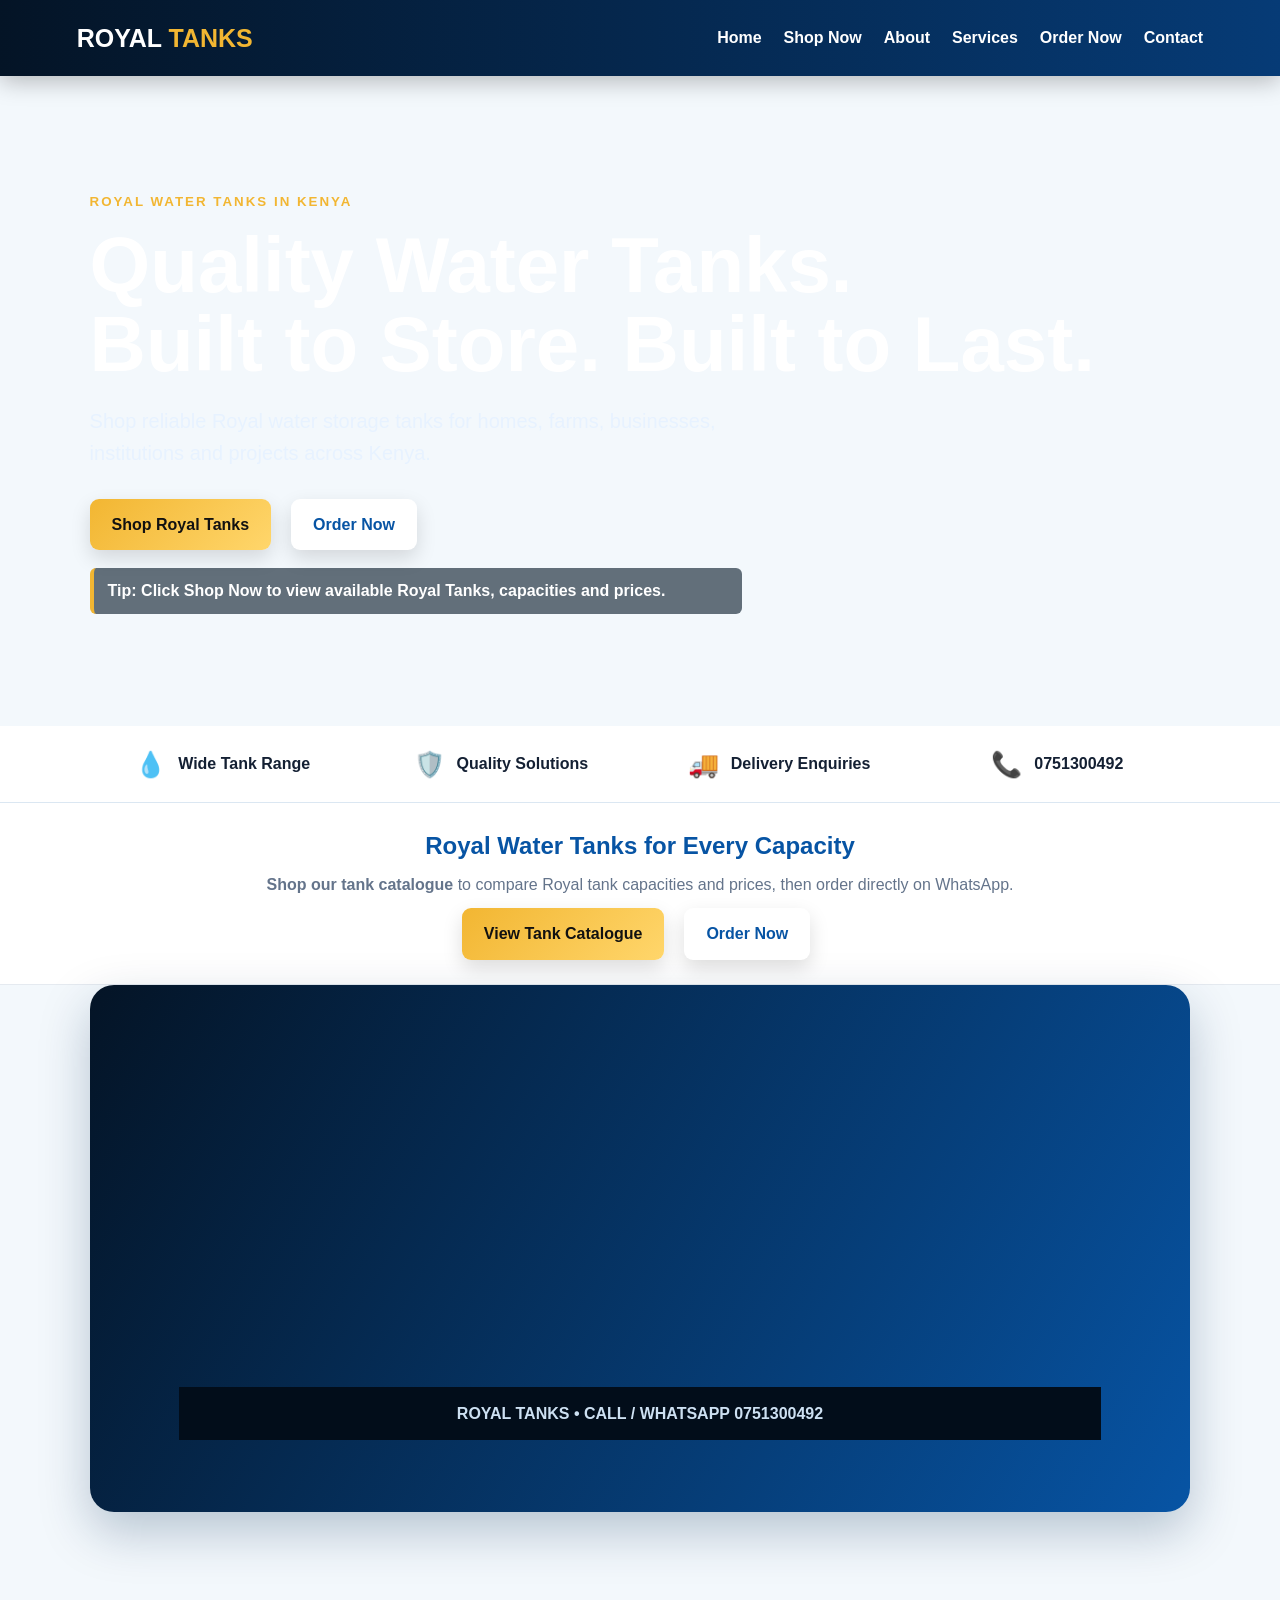
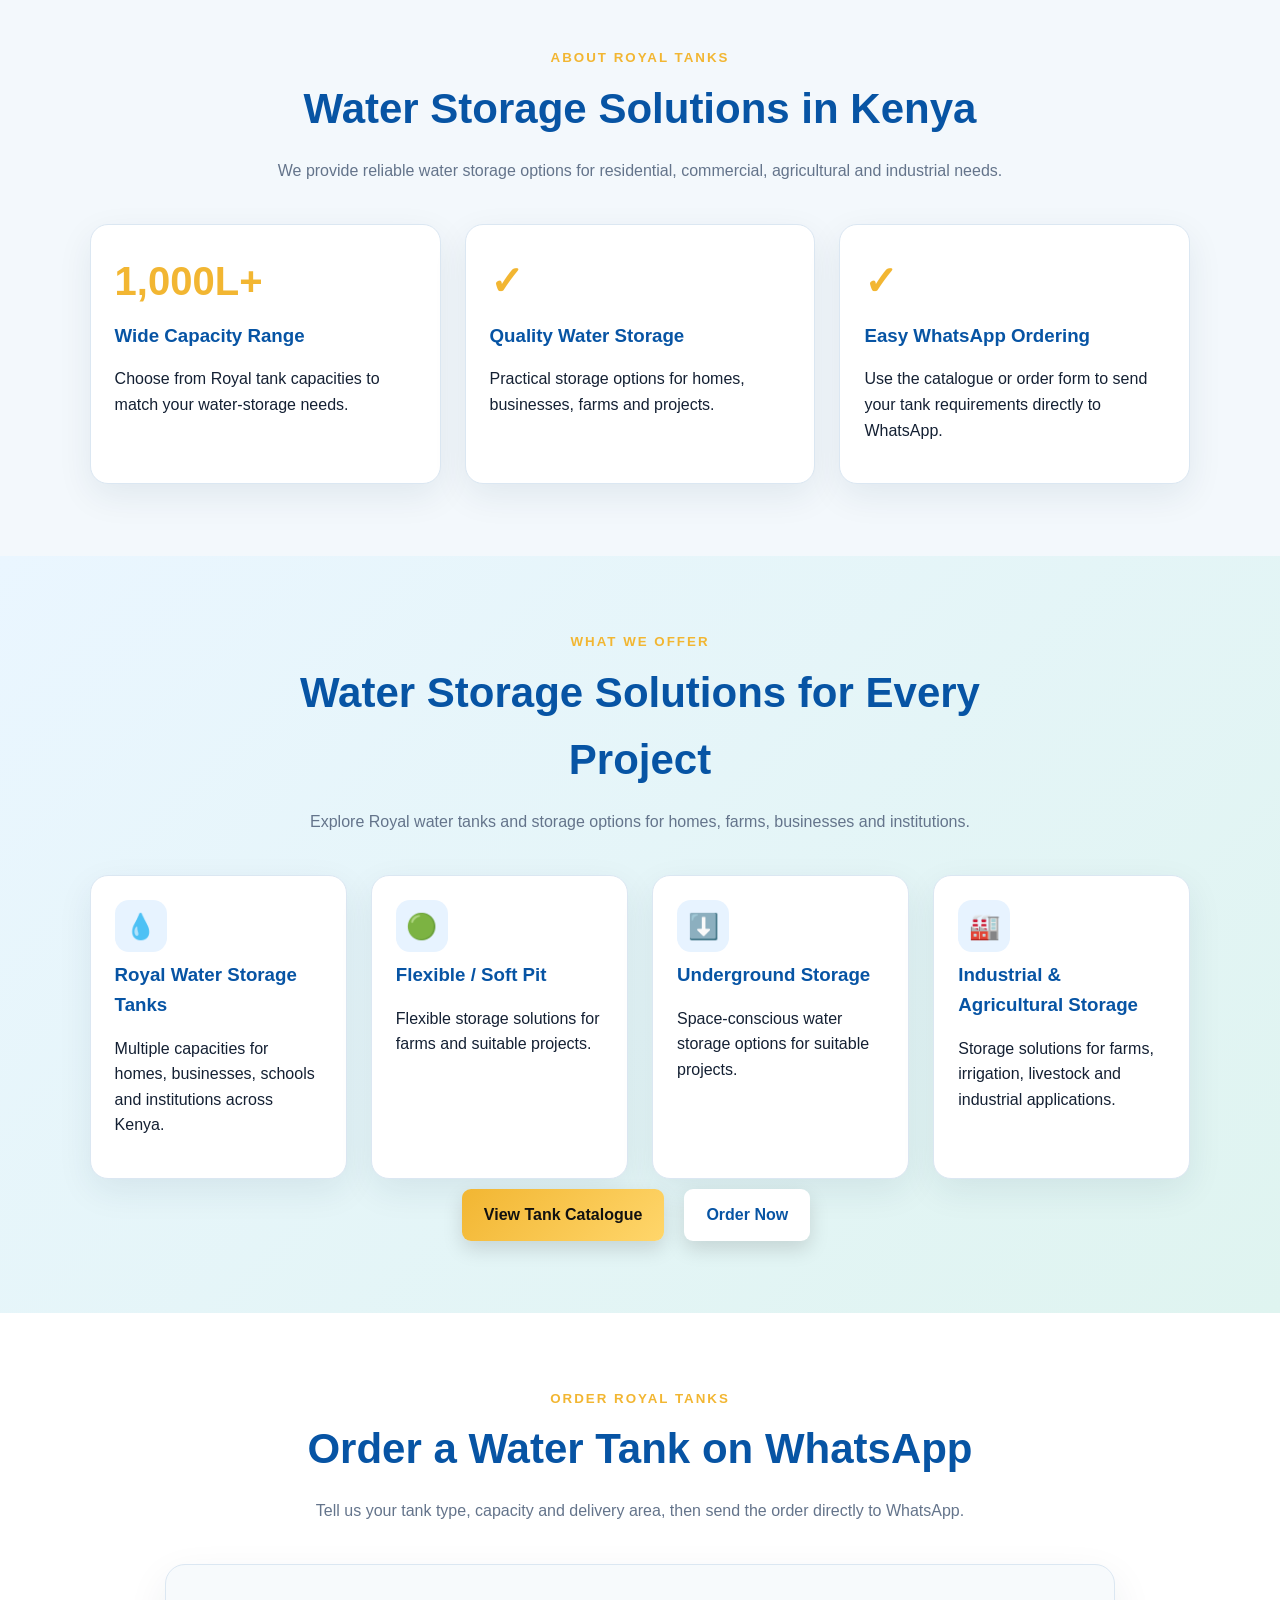
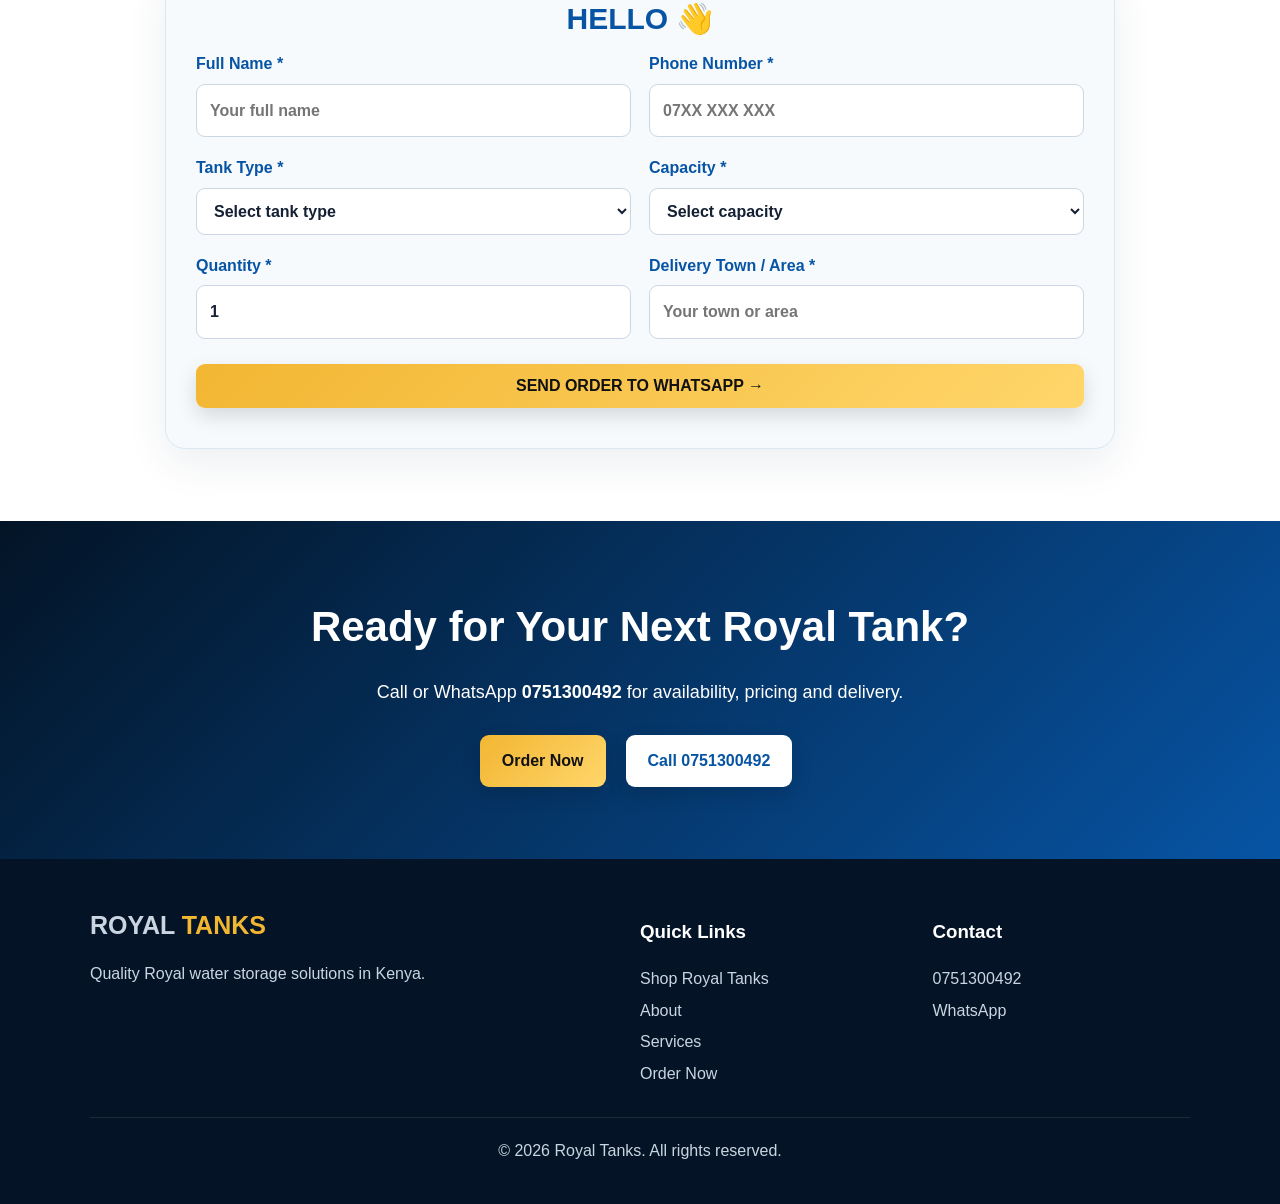
<file: index.html>
<!doctype html><html lang="en"><head><meta charset="utf-8"><meta name="viewport" content="width=device-width,initial-scale=1"><title>Royal Water Tanks Kenya | Quality Water Storage Solutions</title><meta name="description" content="Shop Royal water tanks in Kenya, including 1,000L to 24,000L capacities. Reliable water storage solutions for homes, farms, businesses, institutions and projects."><meta name="robots" content="index,follow,max-image-preview:large"><link rel="canonical" href="https://royaltanks.co.ke/"><meta property="og:type" content="website"><meta property="og:title" content="Royal Water Tanks Kenya | Quality Water Storage Solutions"><meta property="og:description" content="Shop Royal water tanks in Kenya from 1,000L to 24,000L. Explore capacities, prices and WhatsApp ordering."><meta property="og:url" content="https://royaltanks.co.ke/"><meta property="og:site_name" content="Royal Tanks"><meta name="twitter:card" content="summary"><link rel="stylesheet" href="style.css"><script type="application/ld+json">{"@context":"https://schema.org","@type":"WebSite","name":"Royal Tanks","url":"https://royaltanks.co.ke/","description":"Royal water tanks and water storage solutions in Kenya."}</script><script type="application/ld+json">{"@context":"https://schema.org","@type":"Organization","name":"Royal Tanks","url":"https://royaltanks.co.ke/","telephone":"0751300492","sameAs":[]}</script><style>.hero-actions{display:flex;gap:12px;flex-wrap:wrap;position:relative;z-index:20}.hero-actions a{display:inline-flex!important;align-items:center;justify-content:center;position:relative;z-index:21;pointer-events:auto!important;touch-action:manipulation;cursor:pointer}.middle-actions{display:flex;justify-content:center;gap:12px;flex-wrap:wrap;position:relative;z-index:20}.middle-actions a{position:relative;z-index:21;pointer-events:auto!important;touch-action:manipulation;cursor:pointer}@media(max-width:600px){.hero-actions a,.middle-actions a{min-height:46px;padding:12px 20px;line-height:1}.chat-widget{z-index:1000}.hero-actions{gap:10px}.middle-actions{gap:10px}}</style><script async src="https://www.googletagmanager.com/gtag/js?id=AW-18352471049"></script><script>window.dataLayer = window.dataLayer || [];function gtag(){dataLayer.push(arguments);}gtag('js', new Date());gtag('config', 'AW-18352471049');</script></head><body><header><a class="logo" href="index.html">ROYAL <span>TANKS</span></a><nav><a href="index.html">Home</a><a href="catalogue.html">Shop Now</a><a href="#about">About</a><a href="#services">Services</a><a href="#order">Order Now</a><a href="#contact">Contact</a></nav></header><section class="hero"><div><small>ROYAL WATER TANKS IN KENYA</small><h1>Quality Water Tanks.<br>Built to Store. Built to Last.</h1><p>Shop reliable Royal water storage tanks for homes, farms, businesses, institutions and projects across Kenya.</p><div class="hero-actions"><a class="btn" href="catalogue.html">Shop Royal Tanks</a><a class="btn white" href="#order">Order Now</a></div></div></section><div class="feature-strip"><div class="grid"><div class="feature"><span>💧</span>Wide Tank Range</div><div class="feature"><span>🛡️</span>Quality Solutions</div><div class="feature"><span>🚚</span>Delivery Enquiries</div><div class="feature"><span>📞</span>0751300492</div></div></div><section class="shop-guide"><h2>Royal Water Tanks for Every Capacity</h2><p><strong>Shop our tank catalogue</strong> to compare Royal tank capacities and prices, then order directly on WhatsApp.</p><div class="middle-actions"><a class="btn" href="catalogue.html">View Tank Catalogue</a><a class="btn white" href="#order">Order Now</a></div></section><section class="promo"><div class="promo-screen"><div class="promo-slide"><span class="promo-badge">ROYAL TANKS KENYA</span><h2>Need Reliable Water Storage?</h2><p>We've got the right solution for your home, farm, business or project.</p><a class="btn" href="catalogue.html">SHOP NOW</a></div><div class="promo-slide"><span class="promo-badge">ROYAL TANKS</span><h2>Big or Small.<br>We've Got You Covered.</h2><p>Choose the Royal Tank capacity that matches your water-storage needs.</p></div><div class="promo-slide"><span class="promo-badge">ROYAL TANKS</span><h2>Quality Storage Solutions.</h2><p>Talk to Royal Tanks for your water-storage requirements.</p><a class="btn" href="#order">GET A QUOTE</a></div></div><div class="promo-foot">ROYAL TANKS • CALL / WHATSAPP 0751300492</div></section><section id="about"><div class="heading"><small>ABOUT ROYAL TANKS</small><h2>Water Storage Solutions in Kenya</h2><p>We provide reliable water storage options for residential, commercial, agricultural and industrial needs.</p></div><div class="grid"><article><b>1,000L+</b><h3>Wide Capacity Range</h3><p>Choose from Royal tank capacities to match your water-storage needs.</p></article><article><b>✓</b><h3>Quality Water Storage</h3><p>Practical storage options for homes, businesses, farms and projects.</p></article><article><b>✓</b><h3>Easy WhatsApp Ordering</h3><p>Use the catalogue or order form to send your tank requirements directly to WhatsApp.</p></article></div></section><section id="services" class="blue services"><div class="heading"><small>WHAT WE OFFER</small><h2>Water Storage Solutions for Every Project</h2><p>Explore Royal water tanks and storage options for homes, farms, businesses and institutions.</p></div><div class="grid"><article><div class="icon">💧</div><h3>Royal Water Storage Tanks</h3><p>Multiple capacities for homes, businesses, schools and institutions across Kenya.</p></article><article><div class="icon">🟢</div><h3>Flexible / Soft Pit</h3><p>Flexible storage solutions for farms and suitable projects.</p></article><article><div class="icon">⬇️</div><h3>Underground Storage</h3><p>Space-conscious water storage options for suitable projects.</p></article><article><div class="icon">🏭</div><h3>Industrial & Agricultural Storage</h3><p>Storage solutions for farms, irrigation, livestock and industrial applications.</p></article></div><div class="middle-actions"><a class="btn" href="catalogue.html">View Tank Catalogue</a><a class="btn white" href="#order">Order Now</a></div></section><section id="order" class="order-section"><div class="heading"><small>ORDER ROYAL TANKS</small><h2>Order a Water Tank on WhatsApp</h2><p>Tell us your tank type, capacity and delivery area, then send the order directly to WhatsApp.</p></div><form id="orderForm" class="order-form"><div class="form-grid"><label>Full Name *<input id="name" required placeholder="Your full name"></label><label>Phone Number *<input id="phone" required type="tel" placeholder="07XX XXX XXX"></label><label>Tank Type *<select id="type" required><option value="">Select tank type</option><option>Standard Water Tank</option><option>Soft Pit / Flexible Tank</option><option>Underground Tank</option><option>Septic Tank</option><option>Chemical Tank</option><option>Rectangular Tank</option><option>Agricultural Tank</option><option>Industrial Tank</option><option>Custom Tank</option></select></label><label>Capacity *<select id="capacity" required><option value="">Select capacity</option><option>1,000L</option><option>2,000L</option><option>3,000L</option><option>4,000L</option><option>5,000L</option><option>6,000L</option><option>8,000L</option><option>10,000L</option><option>16,000L</option><option>20,000L</option><option>24,000L</option></select></label><label>Quantity *<input id="quantity" required type="number" min="1" value="1"></label><label>Delivery Town / Area *<input id="location" required placeholder="Your town or area"></label></div><button class="btn order-submit" type="submit">SEND ORDER TO WHATSAPP →</button></form></section><section id="contact" class="contact"><h2>Ready for Your Next Royal Tank?</h2><p>Call or WhatsApp <strong>0751300492</strong> for availability, pricing and delivery.</p><div class="middle-actions"><a class="btn" href="#order">Order Now</a><a class="btn white" href="tel:0751300492">Call 0751300492</a></div></section><footer><div class="footer-grid"><div><a class="logo" href="index.html">ROYAL <span>TANKS</span></a><p>Quality Royal water storage solutions in Kenya.</p></div><div><h3>Quick Links</h3><a href="catalogue.html">Shop Royal Tanks</a><a href="#about">About</a><a href="#services">Services</a><a href="#order">Order Now</a></div><div><h3>Contact</h3><a href="tel:0751300492">0751300492</a><a href="https://wa.me/254751300492">WhatsApp</a></div></div><div class="copyright">© 2026 Royal Tanks. All rights reserved.</div></footer><script>document.getElementById('orderForm').addEventListener('submit',function(e){e.preventDefault();const v=id=>document.getElementById(id).value.trim();const message=`Hello Royal Tanks, I would like to place an order.\n\nName: ${v('name')}\nPhone: ${v('phone')}\nTank Type: ${v('type')}\nCapacity: ${v('capacity')}\nQuantity: ${v('quantity')}\nDelivery Area: ${v('location')}\n\nPlease confirm price, availability and delivery cost. Thank you.`;window.open('https://wa.me/254751300492?text='+encodeURIComponent(message),'_blank')});</script></body></html>
</file>
<file: style.css>
:root{--blue:#0754a4;--navy:#041426;--gold:#f2b632;--green:#20a66a;--light:#f3f8fc;--ink:#142033;--muted:#64748b}*{box-sizing:border-box;max-width:100%}html{scroll-behavior:smooth;width:100%;overflow-x:clip}body{margin:0;width:100%;max-width:100%;overflow-x:clip;font-family:Arial,Helvetica,sans-serif;color:var(--ink);background:var(--light);line-height:1.6}img,video,iframe{max-width:100%}header{width:100%;height:76px;padding:0 6%;display:flex;align-items:center;justify-content:space-between;background:linear-gradient(90deg,var(--navy),#063b76);color:#fff;position:sticky;top:0;z-index:100;box-shadow:0 5px 25px #0004}.logo{font-size:25px;font-weight:900;color:#fff;text-decoration:none;white-space:nowrap}.logo span{color:var(--gold)}nav{display:flex;align-items:center;gap:22px;min-width:0}nav a{color:#fff;text-decoration:none;font-weight:700;white-space:nowrap}nav a:hover{color:var(--gold)}nav .nav-shop{background:var(--gold);color:#111;padding:10px 16px;border-radius:8px}.hero{min-height:650px;padding:100px 7%;display:flex;align-items:center;color:#fff;background:url('https://i.postimg.cc/qvzrC8xM/Screenshot-2026-08-24-200834.png') center/cover no-repeat}.hero h1{font-size:clamp(45px,7vw,78px);line-height:1.02;margin:12px 0}.hero p{font-size:20px;max-width:650px;color:#e7f2ff}.hero small,.heading small{font-weight:900;letter-spacing:2px;color:var(--gold)}.hero>div:after{content:'Tip: Click Shop Now to view available Royal Tanks, capacities and prices.';display:block;max-width:620px;margin-top:18px;padding:10px 14px;border-left:4px solid var(--gold);background:#03142699;color:#fff;font-weight:800;border-radius:6px}.btn{display:inline-block;background:linear-gradient(135deg,var(--gold),#ffd66b);color:#111;text-decoration:none;padding:13px 22px;border-radius:9px;font-weight:900;margin:10px 8px 0 0;box-shadow:0 8px 20px #0002;transition:.2s}.btn:hover{transform:translateY(-2px)}.btn.white{background:#fff;color:var(--blue)}section{padding:72px 7%;width:100%;max-width:100%}.heading{text-align:center;max-width:780px;margin:0 auto 40px}.heading h1,.heading h2{font-size:42px;color:var(--blue);margin:5px 0 10px}.heading p{color:var(--muted)}.grid{display:grid;grid-template-columns:repeat(auto-fit,minmax(235px,1fr));gap:24px;width:100%}.grid article{background:#fff;border-radius:18px;padding:24px;box-shadow:0 12px 35px #0b315214;border:1px solid #dbe7f2;transition:.25s;min-width:0}.grid article:hover{transform:translateY(-6px);box-shadow:0 18px 40px #0b315225}.grid article>b{font-size:40px;color:var(--gold)}.grid h3{color:var(--blue);margin:8px 0}.blue{background:linear-gradient(135deg,#eaf6ff,#dff4f0)}.promo{margin:0 7% 60px;border-radius:24px;overflow:hidden;background:linear-gradient(120deg,#041426,#0754a4);color:#fff;box-shadow:0 20px 50px #052d5540;max-width:86%}.promo-screen{min-height:330px;position:relative;overflow:hidden}.promo-slide{position:absolute;inset:0;padding:50px 7%;display:flex;flex-direction:column;justify-content:center;opacity:0;animation:ad 15s infinite}.promo-slide:nth-child(2){animation-delay:5s}.promo-slide:nth-child(3){animation-delay:10s}.promo-slide h2{font-size:clamp(32px,5vw,58px);margin:5px 0}.promo-slide p{font-size:19px;max-width:650px}.promo-badge{display:inline-block;width:max-content;padding:7px 12px;border-radius:30px;background:var(--gold);color:#111;font-weight:900}@keyframes ad{0%,28%{opacity:1;transform:translateX(0)}33%,95%{opacity:0;transform:translateX(-25px)}100%{opacity:1}}.promo-foot{padding:14px 7%;background:#020d1a;color:#cde0f2;text-align:center;font-weight:700}.feature-strip{background:#fff;padding:18px 7%;border-bottom:1px solid #dbe7f2;width:100%}.feature-strip .grid{grid-template-columns:repeat(4,1fr);gap:12px}.feature{display:flex;gap:12px;align-items:center;justify-content:center;font-weight:800;min-width:0}.feature span{font-size:25px}.services article{min-height:190px}.icon{width:52px;height:52px;display:grid;place-items:center;border-radius:14px;background:#e7f3ff;font-size:25px}.contact{text-align:center;color:#fff;background:linear-gradient(135deg,#031426,#0754a4)}.contact h2{font-size:42px;margin:0}.contact p{font-size:18px}.order-section{background:#fff}.order-form{max-width:950px;margin:auto;background:#f7fafc;border:1px solid #dbe7f2;border-radius:20px;padding:30px;box-shadow:0 15px 40px #0b315214}.order-form:before{content:'HELLO 👋';display:block;text-align:center;font-size:30px;font-weight:900;color:var(--blue);margin-bottom:8px}.form-grid{display:grid;grid-template-columns:repeat(2,1fr);gap:18px}.form-grid label{display:flex;flex-direction:column;gap:7px;font-weight:800;color:var(--blue);min-width:0}.form-grid input,.form-grid select,.form-grid textarea{width:100%;min-width:0;border:1px solid #cbd7e3;border-radius:9px;padding:13px;font:inherit;background:#fff;color:var(--ink)}.order-submit{display:block;width:100%;margin:25px 0 10px;font-size:16px;border:0;cursor:pointer}.form-note{text-align:center;color:var(--muted);font-size:14px}.areas{background:#f0f6fb}.area-grid{max-width:1000px;margin:auto;display:grid;grid-template-columns:repeat(4,1fr);gap:15px}.area-grid div{background:#fff;border-radius:12px;padding:18px;color:var(--blue);box-shadow:0 5px 20px #102a4310;min-width:0}.area-grid span{display:block;color:var(--muted);font-size:13px;margin-top:3px}.center{text-align:center}.footer-grid{max-width:1100px;margin:auto;display:grid;grid-template-columns:2fr 1fr 1fr;gap:35px;text-align:left}.footer-grid h3{color:#fff}.footer-grid a{color:#cbd5e1;text-decoration:none;display:block;margin:6px 0}footer{padding:40px 7%;background:var(--navy);color:#cbd5e1;width:100%}.copyright{text-align:center;border-top:1px solid #ffffff18;margin-top:25px;padding-top:20px}.whatsapp-float{position:fixed;right:20px;bottom:20px;z-index:90;background:#20a66a;color:#fff;width:58px;height:58px;border-radius:50%;display:grid;place-items:center;text-decoration:none;font-size:27px;box-shadow:0 8px 25px #0004}.shop-guide{background:#fff;padding:24px 7%;text-align:center;border-bottom:1px solid #e5eaf0}.shop-guide h2{color:var(--blue);margin:0 0 7px}.shop-guide p{margin:0;color:var(--muted)}.tank-card img{content:url('https://periamma.org/wp-content/uploads/2022/03/IMG_20211122_135512.jpg')}.tank-card:nth-child(2) img{content:url('https://royal.ps/storage/products/April2021/OOpcywltkprLUckm8vbr.jpg')}.catalogue-page .tank-card:first-child img{content:url('https://royal.ps/public/storage/products/April2021/WG823h8dWGeW8W2JlMhw.jpg');mix-blend-mode:multiply;background:transparent}.catalogue-page .tank-card:first-child{background:#f4f6f8}.catalogue-page .tank-card:first-child img{object-position:center}
/* Catalogue product images: black cylindrical tank styles for the remaining capacities. */
.catalogue-page .tank-card:nth-child(5) img{content:url('https://polytanksafrica.com/wp-content/uploads/2022/08/5000-short-2.png')}
.catalogue-page .tank-card:nth-child(6) img{content:url('https://www.lagee-livestock-equipment.com/13471-large_default/vertical-above-ground-storage-tank-o-195-m-6000-l.jpg')}
.catalogue-page .tank-card:nth-child(7) img{content:url('https://www.novatanks.co.ke/cdn/shop/files/10K.png?v=1688827035')}
.catalogue-page .tank-card:nth-child(8) img{content:url('https://www.northerntankstore.co.uk/images/big/10000WTR.png')}
.catalogue-page .tank-card:nth-child(9) img{content:url('https://media.bunnings.com.au/api/public/content/6d46693932874a568b2e0d9ee2a1579f?t=w1200&v=caf4eca2')}
.catalogue-page .tank-card:nth-child(10) img{content:url('https://www.tanks-direct.co.uk/images/products/large/6815_15483.jpg')}
.catalogue-page .tank-card:nth-child(11) img{content:url('https://www.etills.com/cdn/shop/files/25000Lwatertank.png?v=1740063216&width=1200')}
.catalogue-page .tank-card:nth-child(n+5) img{object-fit:contain;background:#f4f6f8;padding:12px;mix-blend-mode:normal}
@media(max-width:800px){header{height:64px;padding:0 14px}.logo{font-size:20px}nav{gap:8px}nav a:not(.nav-shop){display:none}nav .nav-shop{padding:9px 13px}.feature-strip{padding:12px 14px}.feature-strip .grid{grid-template-columns:repeat(2,1fr);gap:8px}.feature{font-size:12px;gap:6px}.feature span{font-size:18px}.hero{min-height:540px;padding:65px 6%}.hero h1{font-size:clamp(38px,11vw,58px)}.hero p{font-size:17px}.hero>div:after{font-size:13px;line-height:1.4;margin-top:14px}.btn{padding:11px 16px}section{padding:50px 6%}.heading h1,.heading h2{font-size:32px}.promo{margin:0 0 40px;border-radius:0;max-width:100%;width:100%}.promo-screen{min-height:360px}.promo-slide{padding:35px 7%}.promo-slide h2{font-size:clamp(29px,9vw,44px)}.promo-slide p{font-size:16px}.form-grid{grid-template-columns:1fr}.order-form{padding:20px}.area-grid{grid-template-columns:repeat(2,1fr)}.footer-grid{grid-template-columns:1fr}.whatsapp-float{right:14px;bottom:14px;width:52px;height:52px}html,body{overflow-x:clip!important;width:100%!important;max-width:100%!important}.shop-guide{padding:18px 16px}.shop-guide h2{font-size:20px}.shop-guide p{font-size:14px;line-height:1.45}.chat-toggle{font-size:0!important;padding:10px 14px!important;gap:6px!important}.chat-toggle:after{content:'Chat with us • Online';font-size:14px!important}.chat-toggle .dot{width:8px!important;height:8px!important}.chat-widget{right:10px!important;left:auto!important;bottom:10px!important}.chat-bubble{width:calc(100vw - 20px)!important;max-width:360px!important;max-height:calc(100dvh - 24px)!important;border-radius:16px!important}.chat-head{padding:12px 14px!important}.chat-body{padding:14px!important}.chat-body .hello{font-size:18px!important}.chat-body p{font-size:14px!important;line-height:1.45}.chat-actions{gap:7px!important;margin-top:10px!important}.chat-action{padding:9px 11px!important;font-size:13px!important}}@media(max-width:380px){.logo{font-size:18px}.nav-shop{font-size:13px}.feature{font-size:11px}.hero{padding-left:5%;padding-right:5%}.promo-slide{padding-left:6%;padding-right:6%}.area-grid{grid-template-columns:1fr}.chat-toggle{font-size:0!important}}
</file>
